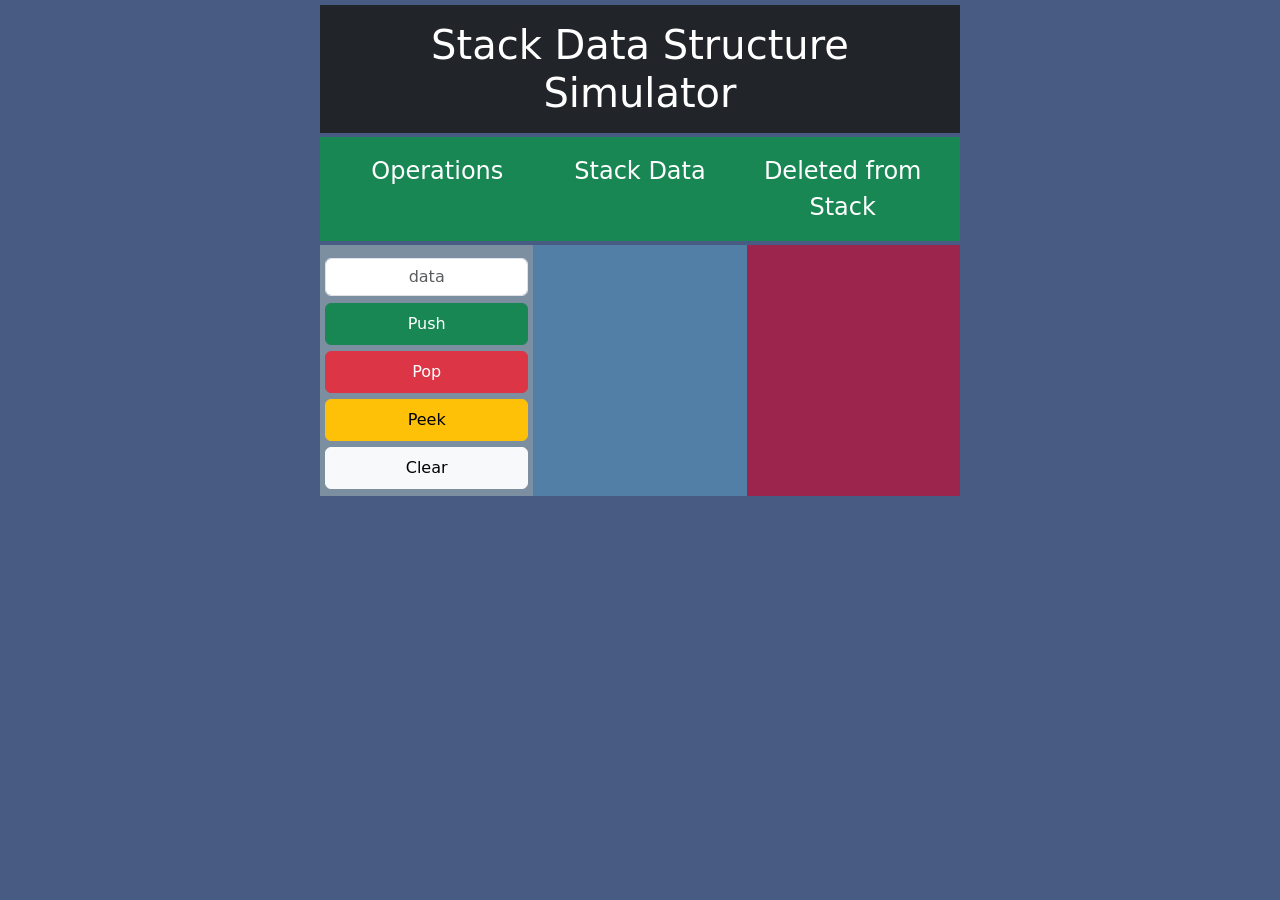
<file: e26_temp/index.html>
<!DOCTYPE html>
<html lang="en">
<head>
    <meta charset="UTF-8">
    <meta http-equiv="X-UA-Compatible" content="IE=edge">
    <meta name="viewport" content="width=device-width, initial-scale=1.0">

    <title>Stack Data Structure Simulator</title>

    <!-- Bootstrap CSS -->
    <link href="https://cdn.jsdelivr.net/npm/bootstrap@5.2.3/dist/css/bootstrap.min.css"
    rel="stylesheet">

    <!-- jQuery -->
    <script src="https://code.jquery.com/jquery-3.6.3.min.js"></script>

    <!-- Custom CSS -->
    <link href="style.css" rel="stylesheet">

    <!-- Stack JavaScript -->
    <script src="stack.js" defer></script>
</head>

<body>

<div class="container col-sm-6">

    <!-- Title -->
    <div class="row">
        <h1 class="display-7 p-3 mb-1 text-center text-bg-dark">
            Stack Data Structure Simulator
        </h1>
    </div>

    <!-- Column Headings -->
    <div class="row text-bg-success p-3 mb-1">
        <div class="col text-center fs-4">
            Operations
        </div>

        <div class="col text-center fs-4">
            Stack Data
        </div>

        <div class="col text-center fs-4">
            Deleted from Stack
        </div>
    </div>

    <!-- Main Simulator -->
    <div class="row simulator">

        <!-- Operations -->
        <div class="col operations">

            <div class="d-grid gap-1 col mx-auto">

                <input
                    type="text"
                    id="element"
                    class="form-control text-center mt-2"
                    placeholder="data"
                    aria-label="data"
                >

                <button
                    id="push"
                    class="btn btn-success"
                    type="button">
                    Push
                </button>

                <button
                    id="pop"
                    class="btn btn-danger"
                    type="button">
                    Pop
                </button>

                <button
                    id="peek"
                    class="btn btn-warning"
                    type="button">
                    Peek
                </button>

                <button
                    id="clear"
                    class="btn btn-light"
                    type="button">
                    Clear
                </button>

            </div>
        </div>

        <!-- Stack Data -->
        <div
            id="stack"
            class="col stack-data">
        </div>

        <!-- Deleted Elements -->
        <div
            id="deleted"
            class="col deleted-data">
        </div>

    </div>

</div>

</body>
</html>
</file>
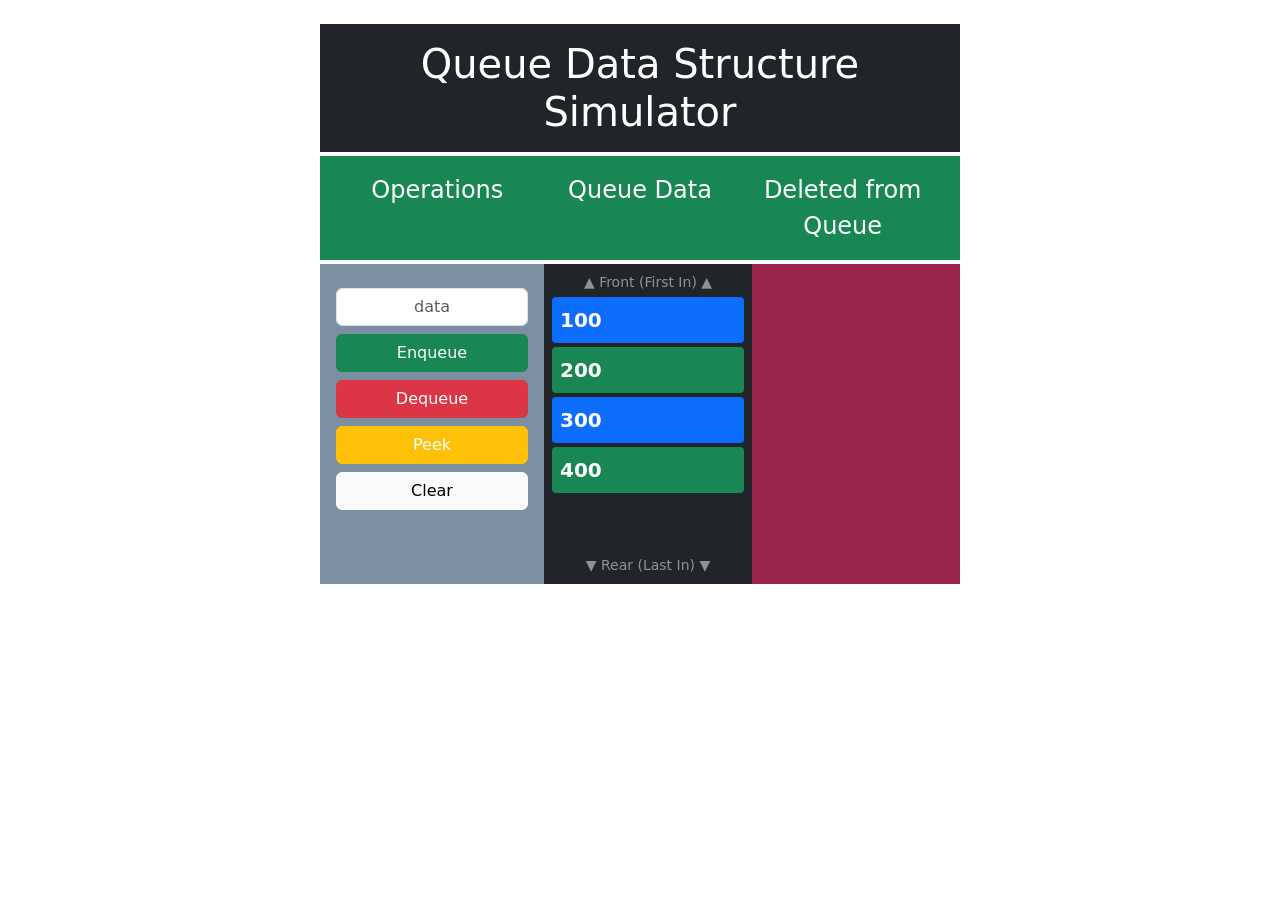
<file: Queues Simulator/index.html>
<!DOCTYPE html>
<html lang="en">
<head>
    <meta charset="UTF-8">
    <meta http-equiv="X-UA-Compatible" content="IE=edge">
    <meta name="viewport" content="width=device-width, initial-scale=1.0">
    <title>Queue Data Structure Simulator</title>
    <link href="https://cdn.jsdelivr.net/npm/bootstrap@5.2.3/dist/css/bootstrap.min.css" rel="stylesheet" integrity="sha384-rbsA2VBKQhggwzxH7pPCaAqO46MgnOM80zW1RWuH61DGLwZJEdK2Kadq2F9CUG65" crossorigin="anonymous">
    <script src="https://cdn.jsdelivr.net/npm/bootstrap@5.2.3/dist/js/bootstrap.bundle.min.js" integrity="sha384-kenU1KFdBIe4zVF0s0G1M5b4hcpxyD9F7jL+jjXkk+Q2h455rYXK/7HAuoJl+0I4" crossorigin="anonymous"></script>
    <script src="https://code.jquery.com/jquery-3.6.3.min.js" integrity="sha256-pvPw+upLPUjgMXY0G+8O0xUf+/Im1MZjXxxgOcBQBXU=" crossorigin="anonymous"></script>
    <script src="queue.js"></script>
    <link href="style.css" rel="stylesheet">
</head>
<body>
    <div class="container col-sm-6 mt-4">
        <div class="row">
            <h1 class="display-7 p-3 mb-1 text-center text-bg-dark">Queue Data Structure Simulator</h1>
        </div>
        <div class="row text-bg-success p-3 mb-1">
            <div class="col text-center fs-4">Operations</div>
            <div class="col text-center fs-4">Queue Data</div>
            <div class="col text-center fs-4">Deleted from Queue</div>
        </div>
        <div class="row bg-danger simulator-body">
            <!-- Operations Column -->
            <div class="col bg-7B8FA1 p-3">
                <div class="d-grid gap-2 col mx-auto">
                    <input type="text" id="queue-input" class="form-control text-center mt-2" placeholder="data" aria-label="data">
                    <button id="enqueue-btn" class="btn btn-success" type="button">Enqueue</button>
                    <button id="dequeue-btn" class="btn btn-danger" type="button">Dequeue</button>
                    <button id="peek-btn" class="btn btn-warning text-white" type="button">Peek</button>
                    <button id="clear-btn" class="btn btn-light" type="button">Clear</button>
                </div>
            </div>

            <!-- Queue Display Column -->
            <div class="col bg-dark p-2 d-flex flex-column align-items-center">
                <small class="text-white-50 mb-1">▲ Front (First In) ▲</small>
                <div id="queue" class="w-100 d-flex flex-column gap-1"></div>
                <small class="text-white-50 mt-auto pt-1">▼ Rear (Last In) ▼</small>
            </div>

            <!-- Deleted Items Column -->
            <div class="col popped bg-9C254D p-2">
                <div id="deleted-area" class="d-flex flex-column gap-1"></div>
            </div>
        </div>
    </div>
</body>
</html>
</file>
<file: e26_temp/style.css>
body {
    background-color: #485b83;
    padding-top: 5px;
}

.container {
    margin-top: 0;
}

.simulator {
    min-height: 230px;
}

.operations {
    background-color: #7B8FA1;
    padding: 5px;
}

.stack-data {
    background-color: #527FA5;
    min-height: 225px;
    padding: 5px;
    display: flex;
    flex-direction: column;
    align-items: center;
}

.deleted-data {
    background-color: #9C254D;
    min-height: 225px;
    padding: 5px;
}

.stack-item {
    width: 100%;
    padding: 12px;
    margin-bottom: 5px;
    text-align: center;
    background-color: #2879B9;
    color: white;
    font-size: 18px;
    border-radius: 4px;
}

.deleted-item {
    width: 100%;
    padding: 12px;
    margin-bottom: 5px;
    text-align: center;
    background-color: #dc3545;
    color: white;
    font-size: 18px;
    border: 1px solid white;
    border-radius: 4px;
}

.highlight {
    background-color: #ffc107 !important;
    color: black !important;
    border: 3px solid orange;
    font-weight: bold;
}

.operations button {
    padding: 8px;
    margin-bottom: 2px;
}

.operations input {
    margin-bottom: 3px;
}
</file>
<file: Queues Simulator/style.css>
/* Custom color classes matching original interface styling */
.bg-7B8FA1 {
    background-color: #7B8FA1;
}

.bg-9C254D {
    background-color: #9C254D;
}

.simulator-body {
    min-height: 320px;
}

/* Items inside the queue display */
.queue-item {
    color: #ffffff;
    font-weight: bold;
    text-align: center;
    padding: 8px;
    border-radius: 4px;
    transition: background-color 0.3s ease;
}

/* Items in deleted section */
.deleted-item {
    text-align: center;
    padding: 8px;
    font-weight: bold;
}
</file>
